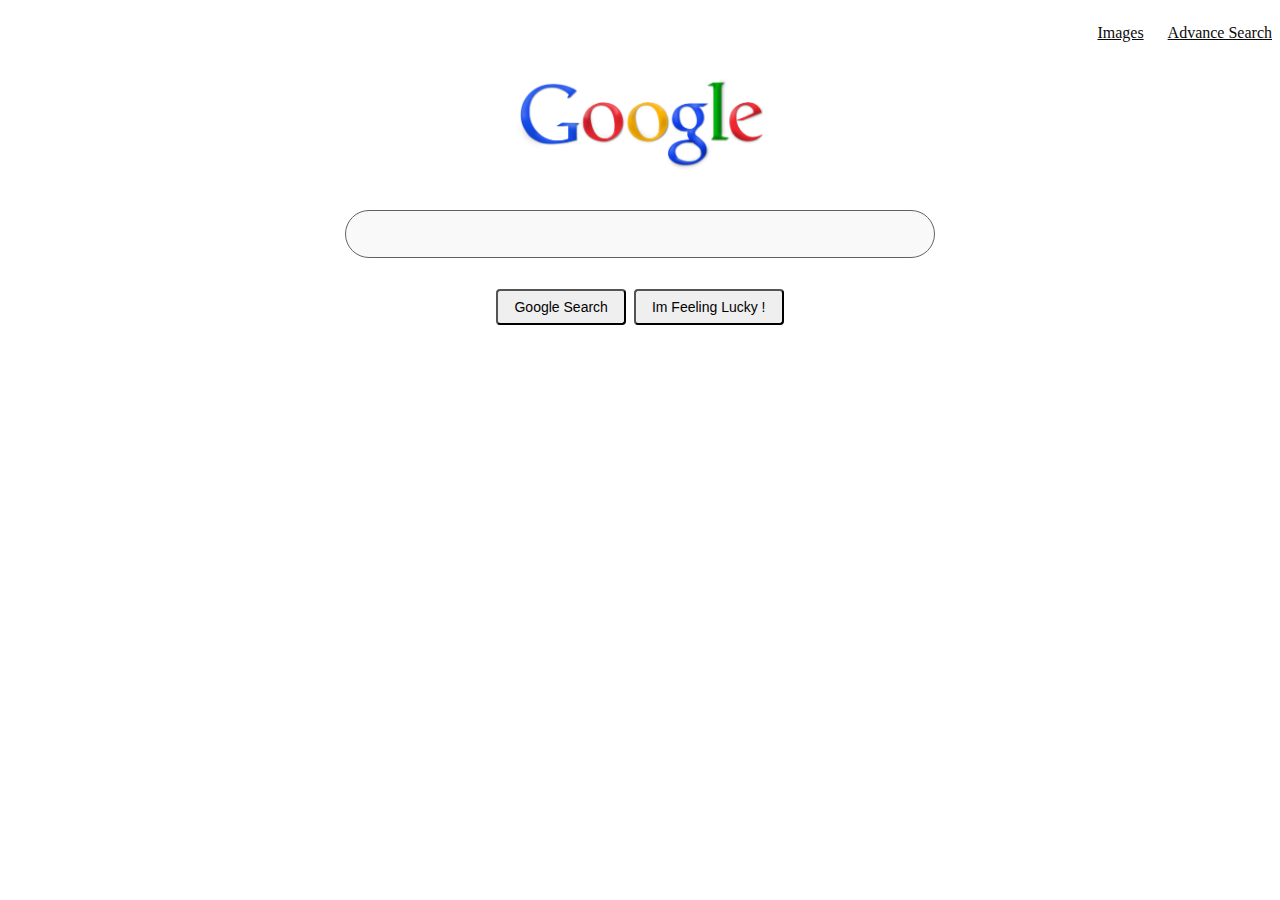
<file: cs50-web/index.html>
<!DOCTYPE html>
<html lang="en">
    <head>
        <title>Search</title>
        <link rel="stylesheet" href="styles.css"
    </head>
    <body>
        <div class="nav">
            <ul>
                <li class="navit"></li> <a href="images.html">Images</a></li>
                <li class="navit"></li> <a href="Advance.html">Advance Search</a></li>
            </ul>
        </div>
        <div class="img">
            <img src="glogo.png" alt="google logo" height="92px">
        </div>
        <div class="form">
         <form action="https://www.google.com/search">
            <div>
                <input type="text" name="q" class="sbar">
            </div>
            <div class="form" >
                <input type="submit" value="Google Search" class="sbutton">
                <input type="submit" value="Im Feeling Lucky !" class="sbutton">
            </div>
         </form>
        </div>
    </body>
</html>
</file>
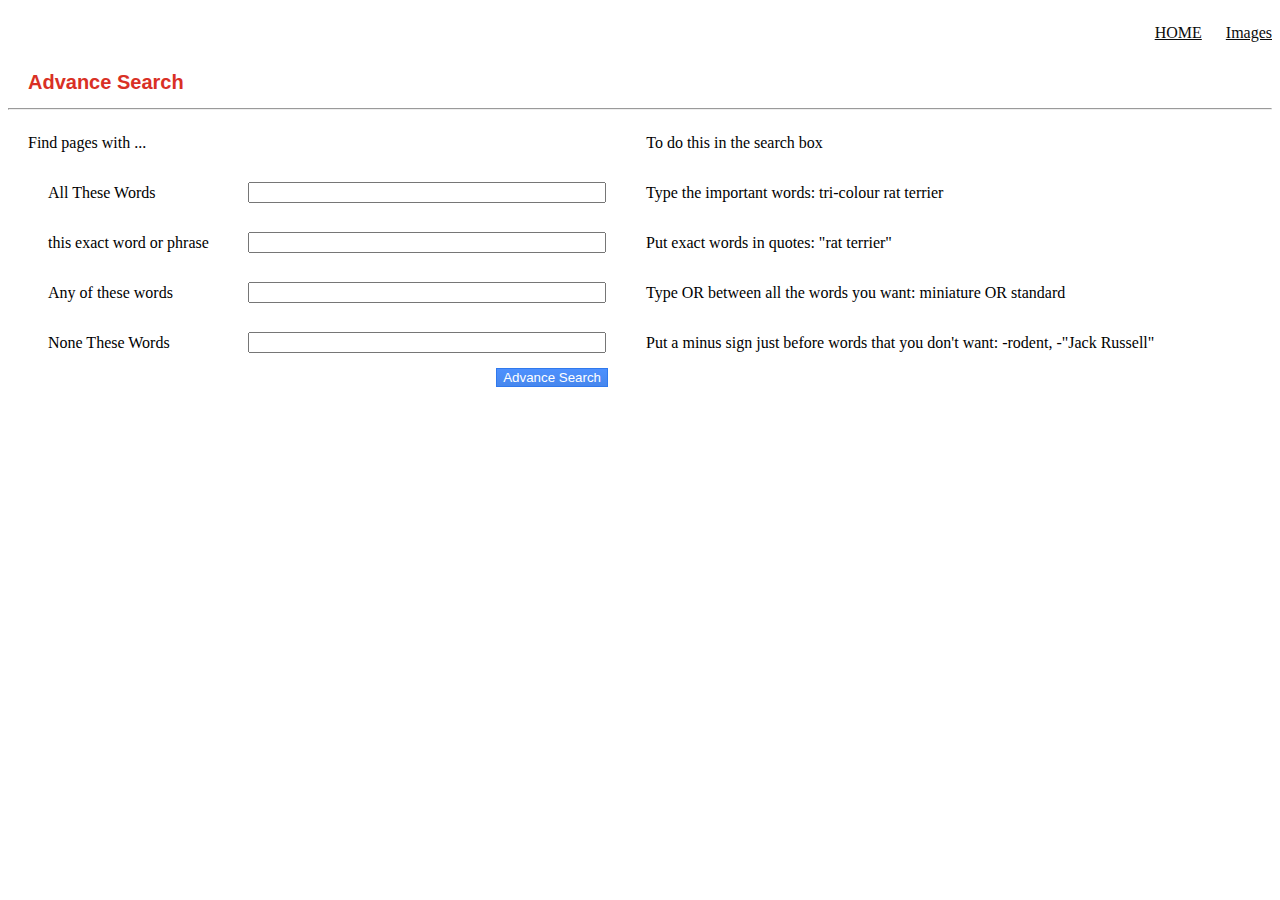
<file: cs50-web/advance.html>
<!DOCTYPE html>
<html lang="en">
    <head>
        <title>Search</title>
        <link rel="stylesheet" href="styles.css"
    </head>
    <body>
        <div class="nav">
            <ul>
                <li class="navit"></li> <a href="index.html">HOME</a></li>
                <li class="navit"></li> <a href="images.html">Images</a></li>
            </ul>
        </div>
        <h1>Advance Search</h1>
        <div class="line">
            <hr>
        </div>
        <form action="https://www.google.com/search">
            <div class="a-title">
            <p class="p-title">Find pages with ...</p>
            <p class="t-describe">To do this in the search box </p>
            </div>
            
        </div>
        <div class="row-input">
            <div class="left">
                <p>All These Words</p>
            </div>
            <div class="right">
                <input type="text" name="as_q" class="i-style">
            </div>
            <div class="s-describe">
                <p>Type the important words: tri-colour rat terrier</p>
            </div>
        </div>
        <div class="row-input">
            <div class="left">
                <p>this exact word or phrase</p>
            </div>
            <div class="right">
                <input type="text" name="as_epq" class="i-style">
            </div>
            <div class="s-describe">
                <p>Put exact words in quotes: "rat terrier"</p>
            </div>
        </div><div class="row-input">
            <div class="left">
                <p>Any of these words</p>
            </div>
            <div class="right">
                <input type="text" name="as_oq" class="i-style">
            </div>
            <div class="s-describe">
                <p>Type OR between all the words you want: miniature OR standard</p>
            </div>
        </div><div class="row-input">
            <div class="left">
                <p>None These Words</p>
            </div>
            <div class="right">
                <input type="text" name="as_eq" class="i-style">
            </div>
            <div class="s-describe">
                <p>Put a minus sign just before words that you don't want: -rodent, -"Jack Russell"</p>
            </div>
        </div>
        <div class="btn-div">
        <input type="submit" value="Advance Search" class="btn-advanced" >
        </div>
        </form>
        
    </body>
</html>
</file>
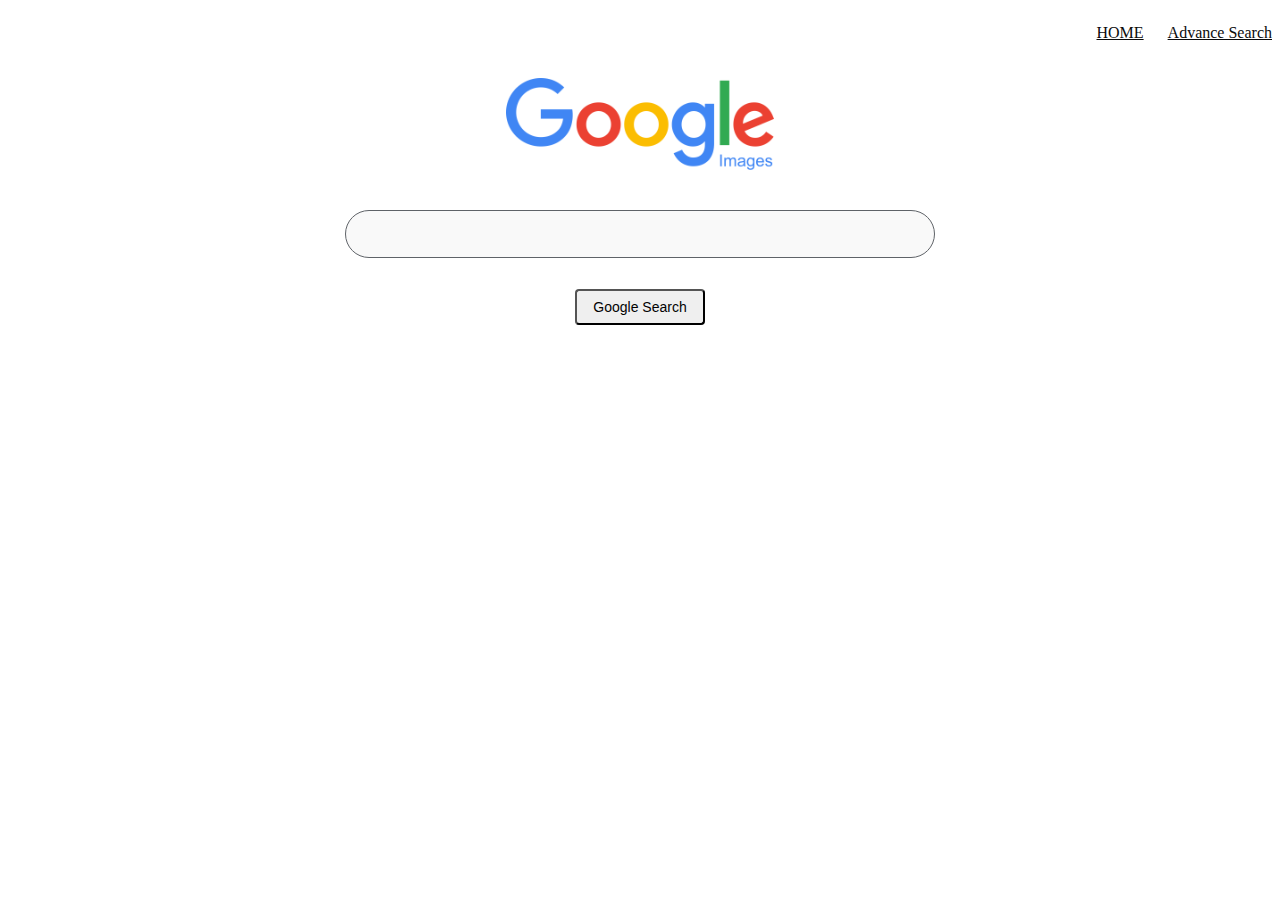
<file: cs50-web/images.html>
<!DOCTYPE html>
<html lang="en">
    <head>
        <title>Search</title>
        <link rel="stylesheet" href="styles.css"
    </head>
    <body>
        <div class="nav">
            <ul>
                <li class="navit"></li> <a href="index.html">HOME</a></li>
                <li class="navit"></li> <a href="Advance.html">Advance Search</a></li>
            </ul>
        </div>
        <div class="img">
            <img src="gilogo.png" alt="google logo" height="92px">
        </div>
        <div class="form">
         <form action="https://www.google.com/search">
            <input type="hidden" name="tbm" value="isch">
            <div>
                <input type="text" name="q" class="sbar">
            </div>
            <div class="form" >
                <input type="submit" value="Google Search" class="sbutton">
            </div>
         </form>
        </div>
    </body>
</html>
</file>
<file: cs50-web/styles.css>
.nav {
   list-style: none; 
   display: flex;
   justify-content: flex-end;
   flex-direction: row;
}
.nav li{
    display: inline;
}
.form {
    justify-content: center;
    display: flex;
}
a:link {
    color: rgb(11, 11, 11);
  }
  
  a:visited {
    color: rgb(7, 7, 7);
  }
  
  a:hover {
    color: rgb(76, 46, 242);
  }
  
  a:active {
    color: rgb(236, 236, 239);
  }
  .navit{
    margin: 10px;
  }
  .img{
    display: flex;
    justify-content: center;
    margin: 20px;
  }
  .sbutton{
    border-radius: 4px;
    color: #020202;
    font-family: arial,sans-serif;
    font-size: 14px;
    margin: 11px 4px;
    padding: 0 16px;
    line-height: 27px;
    height: 36px;
    min-width: 54px;
    text-align: center;
    cursor: pointer;
    user-select: none;
}
.sbar{
    display: flex;
    z-index: 10;
    position: relative;
    min-height: 44px;
    background: #f9f9f9;
    border: 1px solid #5f6368;
    box-shadow: none;
    border-radius: 24px;
    margin: 20px auto;
    width: 584px;
    max-width: 584px;
}
h1{
    color: #d93025;
    font-family: arial,sans-serif;
    margin-left: 20px;
    text-decoration: none;
    font-size: 20px;

}
.line{
    color: #ebebeb;
}
.p-title{
  color: #020202;
  margin-left: 20px;
}
.row-input{
  display: flex;
  flex-direction: row;
  align-items: center;
  margin-left: 40px;
}
.left{
  width: 200px;
}
.i-style{
  width: 350px;
  margin-right: 40px;
}
.a-title{
  display: flex;
  flex-direction: row;
}
.t-describe{
  margin-left: 500px;
  color: #020202;
}
.btn-advanced{
  -webkit-box-shadow: none;
    -moz-box-shadow: none;
    box-shadow: none;
    background-color: #4d90fe;
    background-image: -webkit-linear-gradient(top,#4d90fe,#4787ed);
    background-image: -moz-linear-gradient(top,#4d90fe,#4787ed);
    background-image: -ms-linear-gradient(top,#4d90fe,#4787ed);
    background-image: -o-linear-gradient(top,#4d90fe,#4787ed);
    background-image: linear-gradient(top,#4d90fe,#4787ed);
    border: 1px solid #3079ed;
    color: #fff;
}
.btn-div{
  display: flex;
justify-content:flex-end;
width: 600px;
}
</file>
